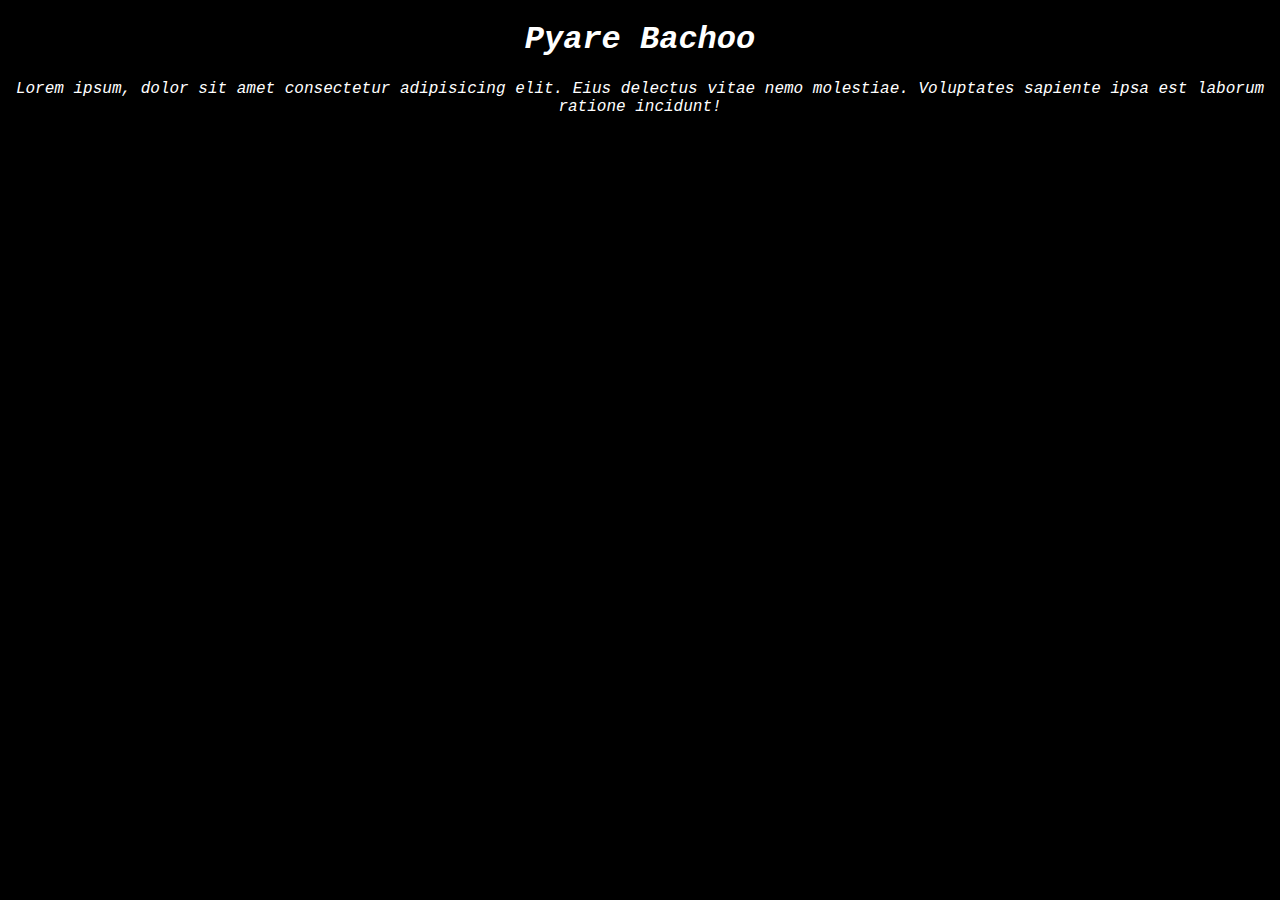
<file: index.html>
<!DOCTYPE html>
<html lang="en">
<head>
    <meta charset="UTF-8">
    <meta name="viewport" content="width=device-width, initial-scale=1.0">
    <title>Document</title>
</head>
<link rel="stylesheet" href="style.css">
<body>
    <h1>Pyare Bachoo</h1>
    <p>Lorem ipsum, dolor sit amet consectetur adipisicing elit. Eius delectus vitae nemo molestiae. Voluptates sapiente ipsa est laborum ratione incidunt!</p>
    
</body>
</html>
</file>
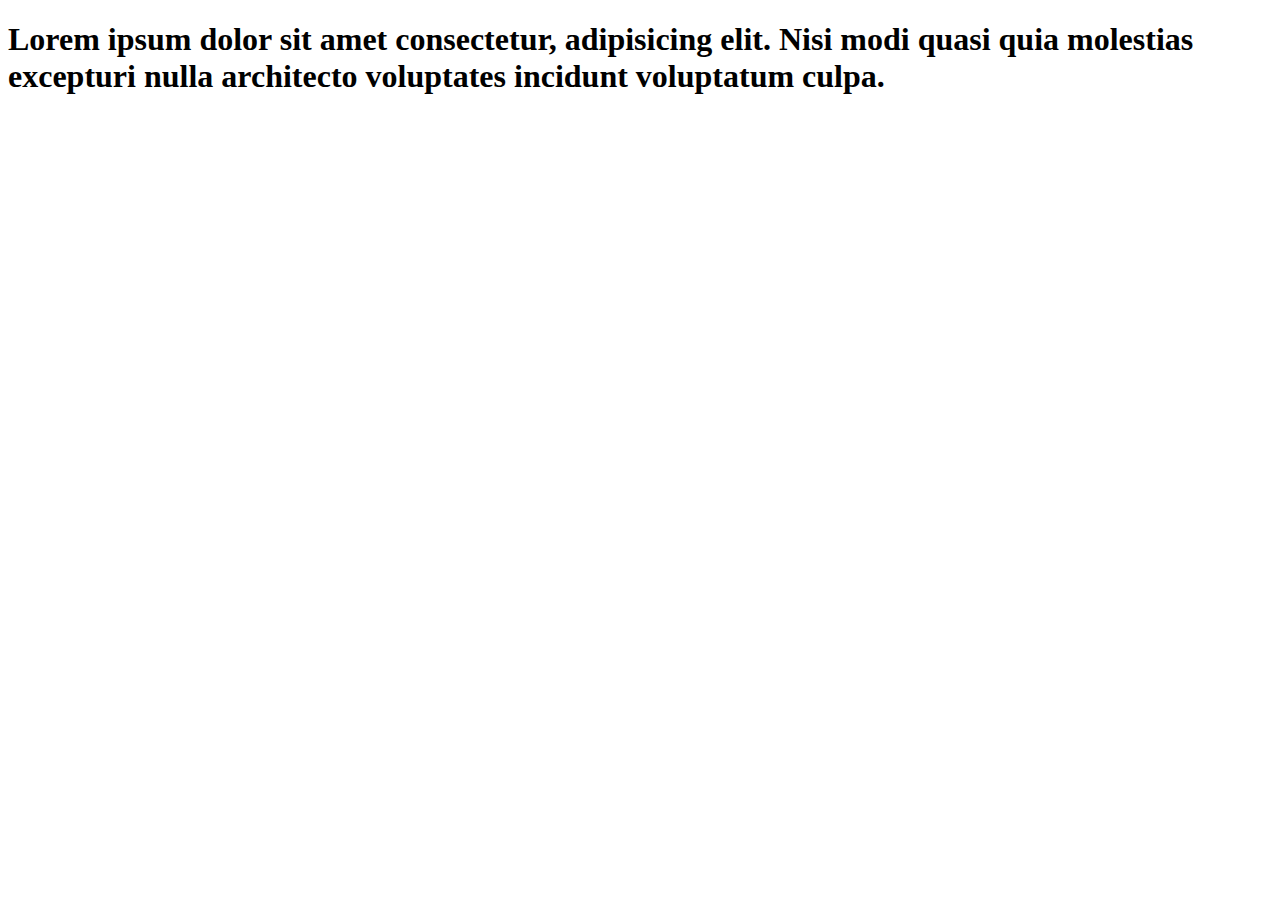
<file: index1.html>
<!DOCTYPE html>
<html lang="en">
<head>
    <meta charset="UTF-8">
    <meta name="viewport" content="width=device-width, initial-scale=1.0">
    <title>Document</title>
</head>
<body>
    <h1>Lorem ipsum dolor sit amet consectetur, adipisicing elit. Nisi modi quasi quia molestias excepturi nulla architecto voluptates incidunt voluptatum culpa.</h1>
    
</body>
</html>
</file>
<file: style.css>
body{
    background-color: black;
    color: white;
    text-align: center;
    font-family: 'Courier New', Courier, monospace;
    font-style: italic;
}
</file>
